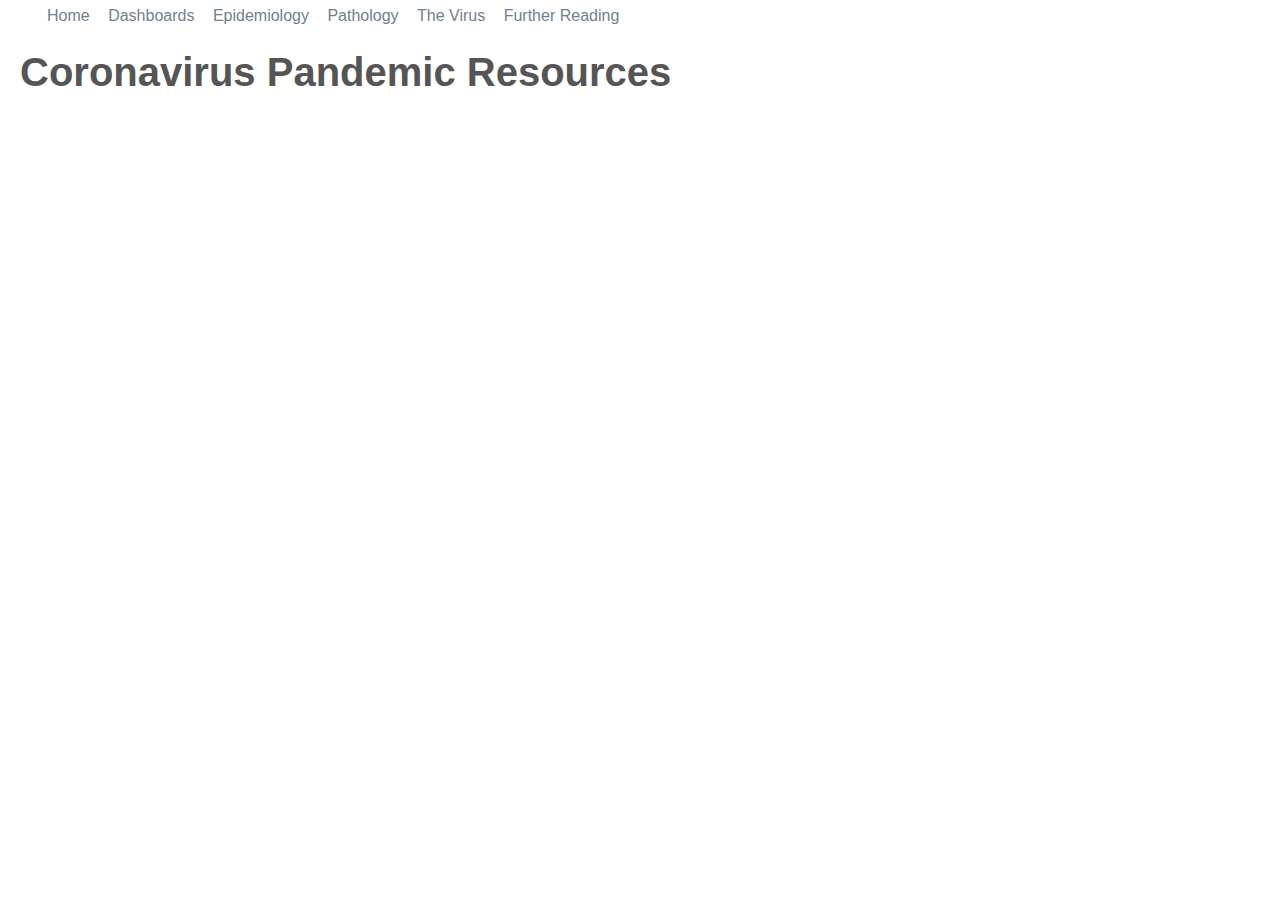
<file: index.html>
<!DOCTYPE html>
<html>

<head>
  <meta charset="UTF-8" />
  <title>Coronavirus disease 2019 caused by SARS-CoV-2</title>
  <link rel="shortcut icon" href="CovidRef.ico" type="image/vnd.microsoft.icon">
  <link rel="stylesheet" type="text/css" href="https://stackpath.bootstrapcdn.com/bootstrap/4.4.1/css/bootstrap.min.css">
  <link rel="stylesheet" type="text/css" href="css/style.css">
  <script src="https://ajax.googleapis.com/ajax/libs/jquery/3.2.1/jquery.min.js" type="text/javascript" charset="UTF-8"></script>
</head>

<body class="page">
  <div id="nav-placeholder">
  </div>
  <script>
    $(function() {
      $("#nav-placeholder").load("navbar.html");
    });
  </script>


    <h1 class="page-title">Coronavirus Pandemic Resources</h1>

<main class="page">

  </main>
</body>

</html>
</file>
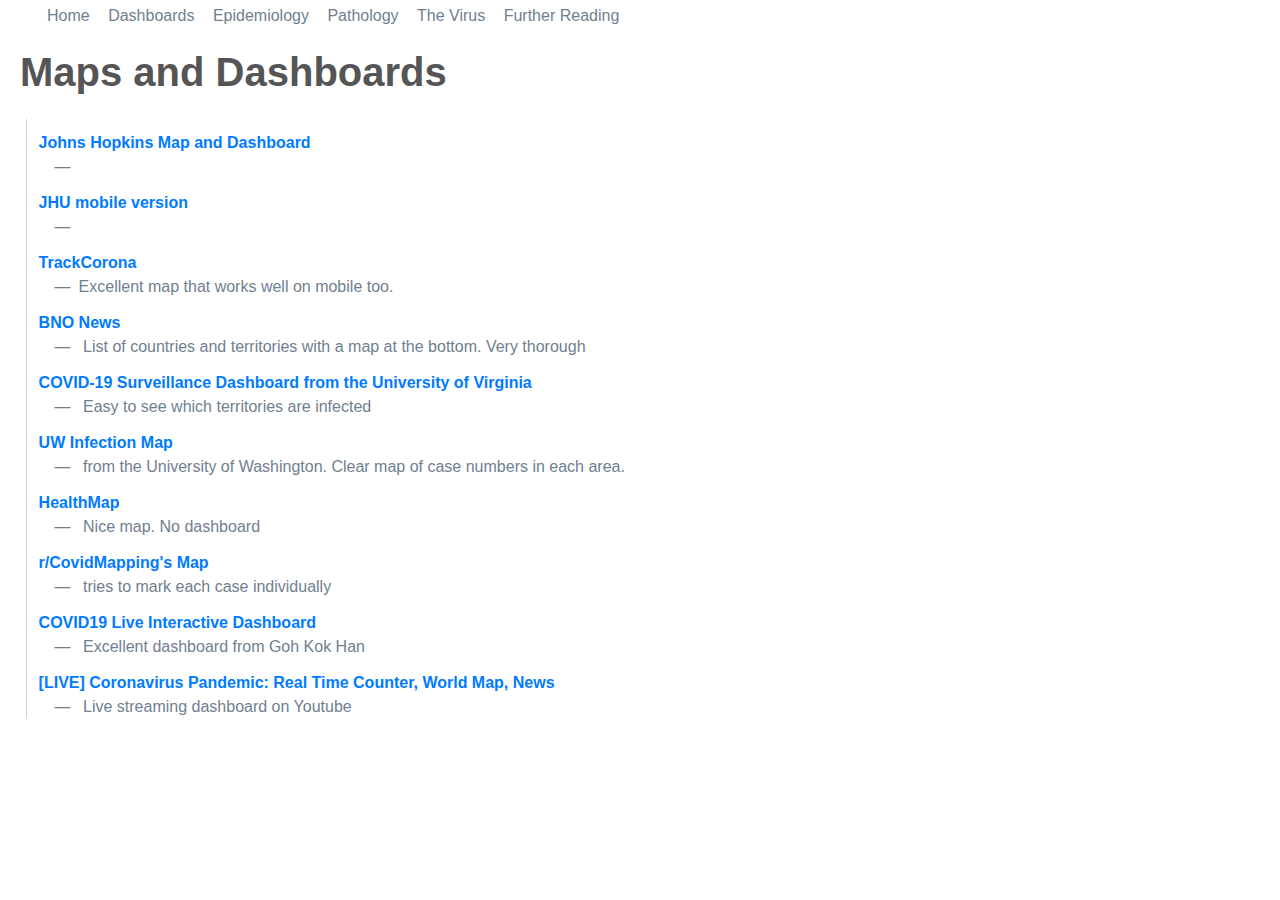
<file: dashboards.html>
<!DOCTYPE html>
<html>
<head>
  <meta charset="UTF-8" />
  <title>Dashboards</title>
  <link rel="shortcut icon" href="CovidRef.ico" type="image/vnd.microsoft.icon">
  <link rel="stylesheet" type="text/css" href="https://stackpath.bootstrapcdn.com/bootstrap/4.4.1/css/bootstrap.min.css">
  <link rel="stylesheet" type="text/css" href="css/style.css">
  <script src="https://ajax.googleapis.com/ajax/libs/jquery/3.2.1/jquery.min.js" type="text/javascript"></script>
</head>
<body class="page">
  <div id="nav-placeholder">
  </div>
  <script>
    $(function() {
      $("#nav-placeholder").load("navbar.html");
    });
  </script>



<h1 class="page-title" id="maps-and-dashboards">Maps and Dashboards</h1>
<main class="page">
<dl class="dashb">
  <dt class="dashb">
    <a class="dashb" href="https://gisanddata.maps.arcgis.com/apps/opsdashboard/index.html#/bda7594740fd40299423467b48e9ecf6">Johns Hopkins Map and Dashboard</a>
  </dt>
  <dd class="dashb"></dd>
  <dt class="dashb">
    <a class="dashb" href="http://www.arcgis.com/apps/opsdashboard/index.html#/85320e2ea5424dfaaa75ae62e5c06e61">JHU mobile version</a>
  </dt>
  <dd class="dashb"></dd>
<dt class="dashb">
  <a class="dashb" href="https://www.trackcorona.live/map">TrackCorona</a>
</dt>
<dd class="dashb">Excellent map that works well on mobile too.</dd>
<dt class="dashb">
  <a class="dashb" href="https://bnonews.com/index.php/2020/02/the-latest-coronavirus-cases/">BNO News</a></dt>
<dd class="dashb"> List of countries and territories with a map at the bottom. Very thorough</dd>
<dt class="dashb">
  <a class="dashb" href="http://nssac.bii.virginia.edu/covid-19/dashboard/">COVID-19 Surveillance Dashboard from the University of Virginia</a></dt>
<dd class="dashb"> Easy to see which territories are infected</dd>
<dt class="dashb">
  <a class="dashb" href="https://hgis.uw.edu/virus/">UW Infection Map</a></dt>
<dd class="dashb"> from the University of Washington. Clear map of case numbers in each area.</dd>
<dt class="dashb">
  <a class="dashb" href="https://www.healthmap.org/covid-19/">HealthMap</a></dt>
<dd class="dashb"> Nice map. No dashboard</dd>
<dt class="dashb">
  <a class="dashb" href="https://www.google.com/maps/d/u/0/viewer?mid=1yCPR-ukAgE55sROnmBUFmtLN6riVLTu3&amp;ll=28.183832140447432%2C-11.671528732349543&amp;z=2">r/CovidMapping's Map</a></dt>
<dd class="dashb"> tries to mark each case individually</dd>
<dt class="dashb">
  <a class="dashb" href="https://datastudio.google.com/embed/reporting/f56febd8-5c42-4191-bcea-87a3396f4508/page/k1XIB">COVID19 Live Interactive Dashboard</a>
</dt>
<dd class="dashb">
   Excellent dashboard from Goh Kok Han
</dd>
<dt class="dashb">
  <a class="dashb" href="https://www.youtube.com/watch?v=qgylp3Td1Bw">[LIVE] Coronavirus Pandemic: Real Time Counter, World Map, News</a>
</dt>
<dd class="dashb">
   Live streaming dashboard on Youtube
</dd>
</dl>
</main>

</body>
</html>
</file>
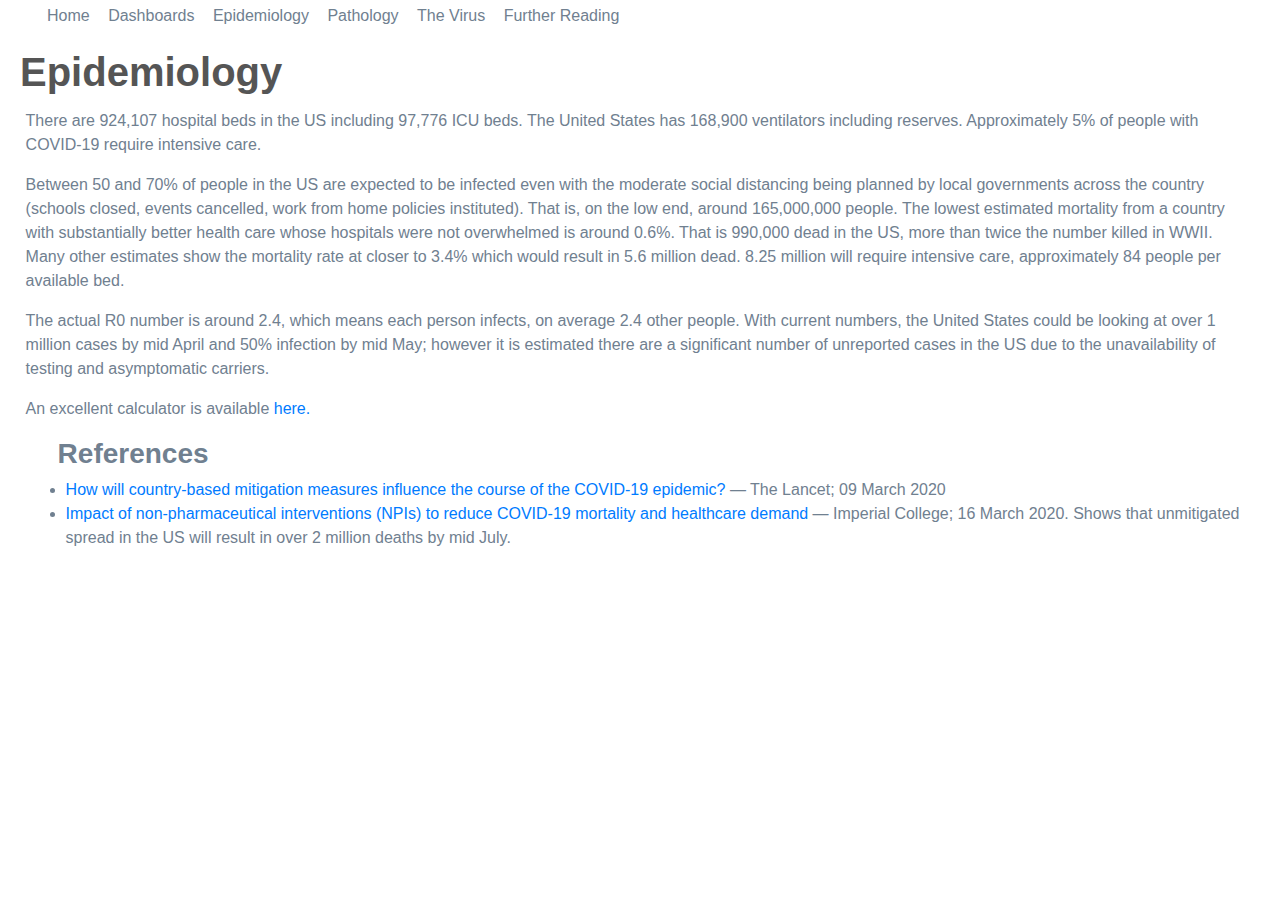
<file: epidemiology.html>
<!DOCTYPE html>
<html>

<head>
  <meta charset="UTF-8" />
  <title>Epidemiology of Covid-19</title>
  <link rel="shortcut icon" href="CovidRef.ico" type="image/x-icon">
  <link rel="stylesheet" type="text/css" href="https://stackpath.bootstrapcdn.com/bootstrap/4.4.1/css/bootstrap.min.css">
  <link rel="stylesheet" type="text/css" href="css/style.css">
  <script src="https://ajax.googleapis.com/ajax/libs/jquery/3.2.1/jquery.min.js" type="text/javascript"></script>
</head>

<body class="page">
  <div id="nav-placeholder">
  </div>
  <script>
    $(function() {
      $("#nav-placeholder").load("navbar.html");
    });
  </script>

<h1 class="page-title"> Epidemiology</h1>
<main class="page">
  <p>
    There are 924,107 hospital beds in the US including 97,776 ICU beds.
    The United States has 168,900 ventilators including reserves. Approximately 5% of people with COVID-19 require intensive care.
  </p>

<p>
    Between 50 and 70% of people in the US are expected to be infected even with the moderate social distancing being planned by local governments across the country (schools closed, events cancelled, work from home policies instituted). That is, on the low end, around 165,000,000 people. The lowest estimated mortality from a country with substantially better health care whose hospitals were not overwhelmed is around 0.6%. That is 990,000 dead in the US, more than twice the number killed in WWII. Many other estimates show the mortality rate at closer to 3.4%  which would result in 5.6 million dead. 8.25 million will require intensive care, approximately 84 people per available bed.
</p>

<p>
    The actual R0 number is around 2.4, which means each person infects, on average 2.4 other people. With current numbers, the United States could be looking at over 1 million cases by mid April and 50% infection by mid May; however it is estimated there are a significant number of unreported cases in the US due to the unavailability of testing and asymptomatic carriers.
</p>

<p>
  An excellent calculator is available <a href="http://gabgoh.github.io/COVID/index.html">here.</a>
</p>

<h3>References</h3>
<ul>
  <li>
    <a href="https://www.thelancet.com/journals/lancet/article/PIIS0140-6736(20)30567-5/fulltext">How will country-based mitigation measures influence the course of the COVID-19 epidemic?</a> &mdash; The Lancet; 09 March 2020
  </li>
  <li>
    <a href="https://www.imperial.ac.uk/media/imperial-college/medicine/sph/ide/gida-fellowships/Imperial-College-COVID19-NPI-modelling-16-03-2020.pdf">Impact of non-pharmaceutical interventions (NPIs) to reduce COVID-19 mortality and healthcare demand</a> &mdash; Imperial College; 16 March 2020. Shows that unmitigated spread in the US will result in over 2 million deaths by mid July.
  </li>
</ul>

</main>

</body>
</html>
</file>
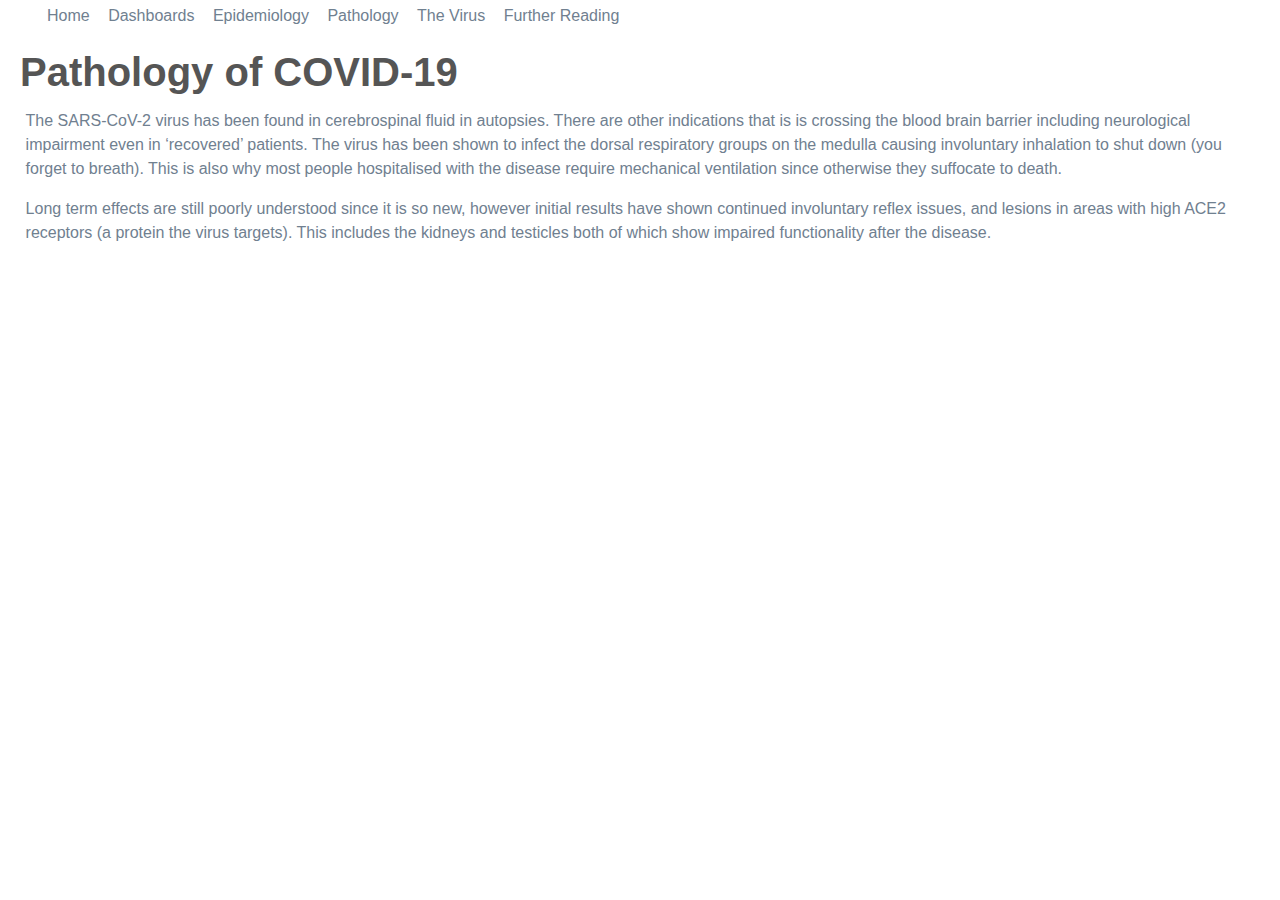
<file: pathology.html>
<!DOCTYPE html>
<html>
<head>
  <meta charset="UTF-8" />
  <title>Pathology of COVID-19</title>
  <link rel="shortcut icon" href="CovidRef.ico" type="image/vnd.microsoft.icon">
  <link rel="stylesheet" type="text/css" href="https://stackpath.bootstrapcdn.com/bootstrap/4.4.1/css/bootstrap.min.css">
  <link rel="stylesheet" type="text/css" href="css/style.css">
  <script src="https://ajax.googleapis.com/ajax/libs/jquery/3.2.1/jquery.min.js" type="text/javascript"></script>
</head>
<body class="page">
  <div id="nav-placeholder">
  </div>
  <script>
    $(function() {
      $("#nav-placeholder").load("navbar.html");
    });
  </script>

<h1 class="page-title">Pathology of COVID-19</h1>

<main class="page">


  <p>
      The SARS-CoV-2 virus has been found in cerebrospinal fluid in autopsies. There are other indications that is is crossing the blood brain barrier including neurological impairment even in ‘recovered’ patients. The virus has been shown to infect the dorsal respiratory groups on the medulla causing involuntary inhalation to shut down (you forget to breath). This is also why most people hospitalised with the disease require mechanical ventilation since otherwise they suffocate to death.
  </p>

  <p>
      Long term effects are still poorly understood since it is so new, however initial results have shown continued involuntary reflex issues, and lesions in areas with high ACE2 receptors (a protein the virus targets). This includes the kidneys and testicles both of which show impaired functionality after the disease.
  </p>
</main>
</body>
</html>
</file>
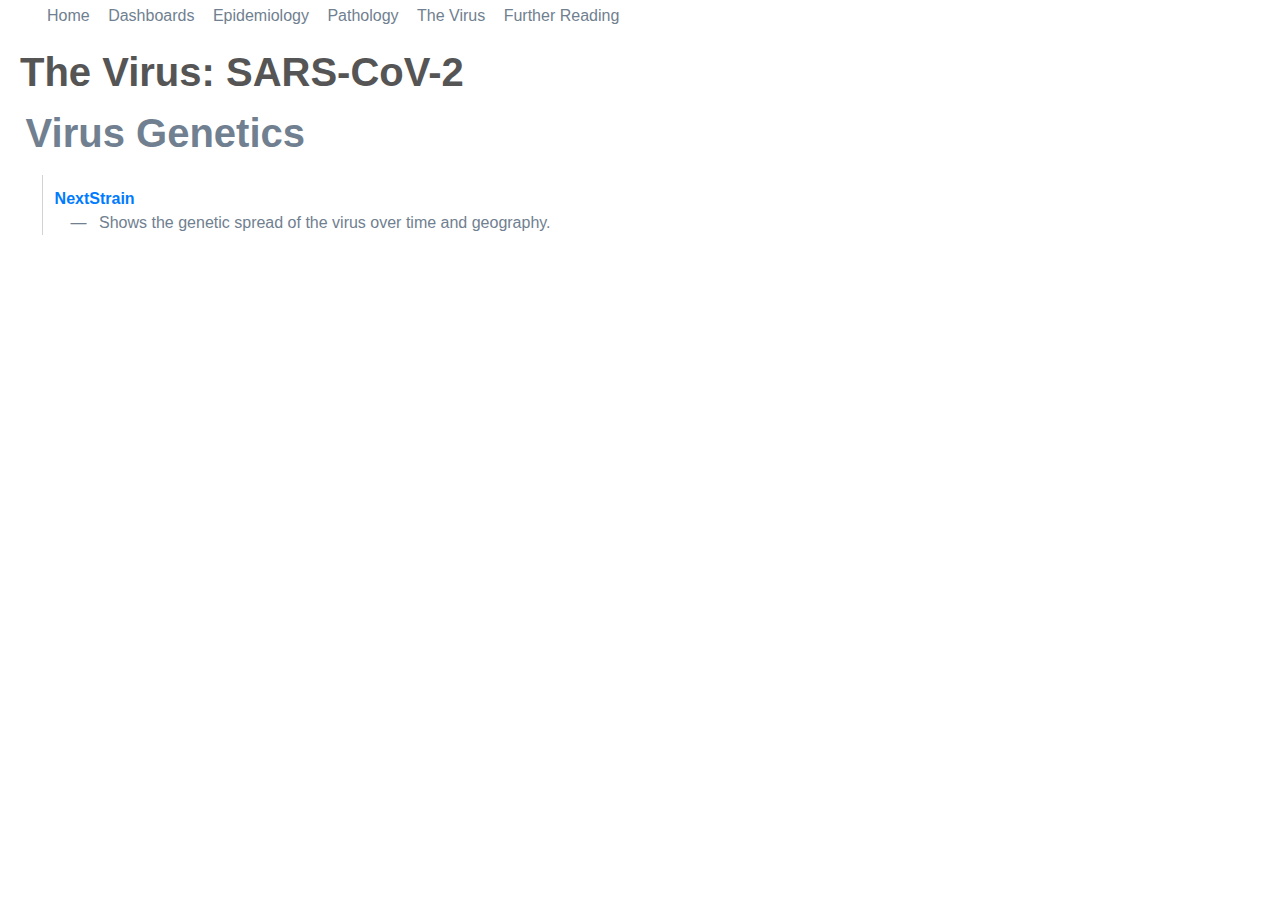
<file: SARS-CoV-2.html>
<!DOCTYPE html>
<html>
<head>
  <meta charset="UTF-8" />
  <title>The Virus: SARS-CoV-2</title>
  <link rel="shortcut icon" href="CovidRef.ico" type="image/vnd.microsoft.icon">
  <link rel="stylesheet" type="text/css" href="https://stackpath.bootstrapcdn.com/bootstrap/4.4.1/css/bootstrap.min.css">
  <link rel="stylesheet" type="text/css" href="css/style.css">
  <script src="https://ajax.googleapis.com/ajax/libs/jquery/3.2.1/jquery.min.js" type="text/javascript"></script>
</head>
<body class="page">
  <div id="nav-placeholder">
  </div>
  <script>
    $(function() {
      $("#nav-placeholder").load("navbar.html");
    });
  </script>

<div class=page-title">
<h1 class="page-title">The Virus: SARS-CoV-2</h1>
</div>
<main class="page">
  <h1 class="level1" id="virus-genetics">Virus Genetics</h1>
  <dl class="level1">
    <dt class="level1">
      <a class="level1" href="https://nextstrain.org/ncov?fbclid=IwAR18_LwxiW_gDla6SmWUuOyXIFDiQEMisc5phb5xAt1kT0iTz2BvjcRBWTE">NextStrain</a></dt>
    <dd class="level1"> Shows the genetic spread of the virus over time and geography.</dd>
  </dl>
</main>
</body>
</html>
</file>
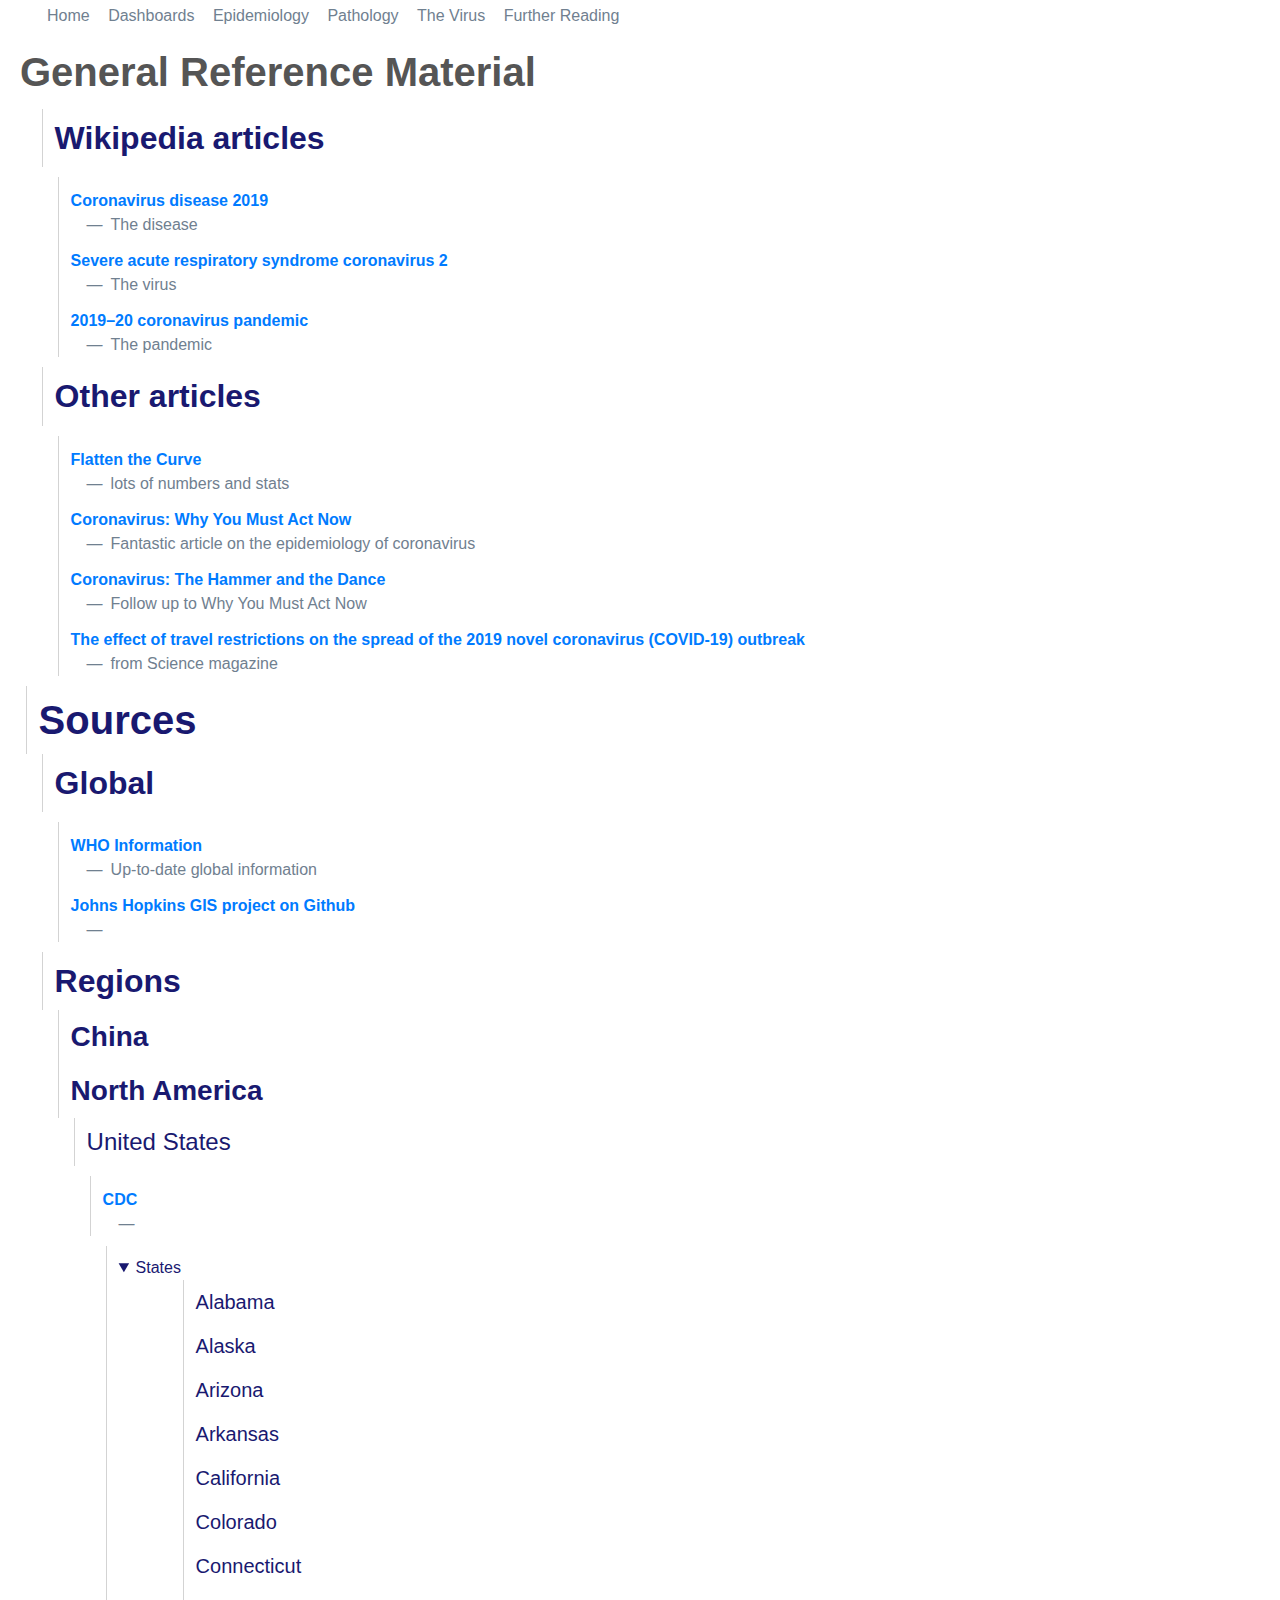
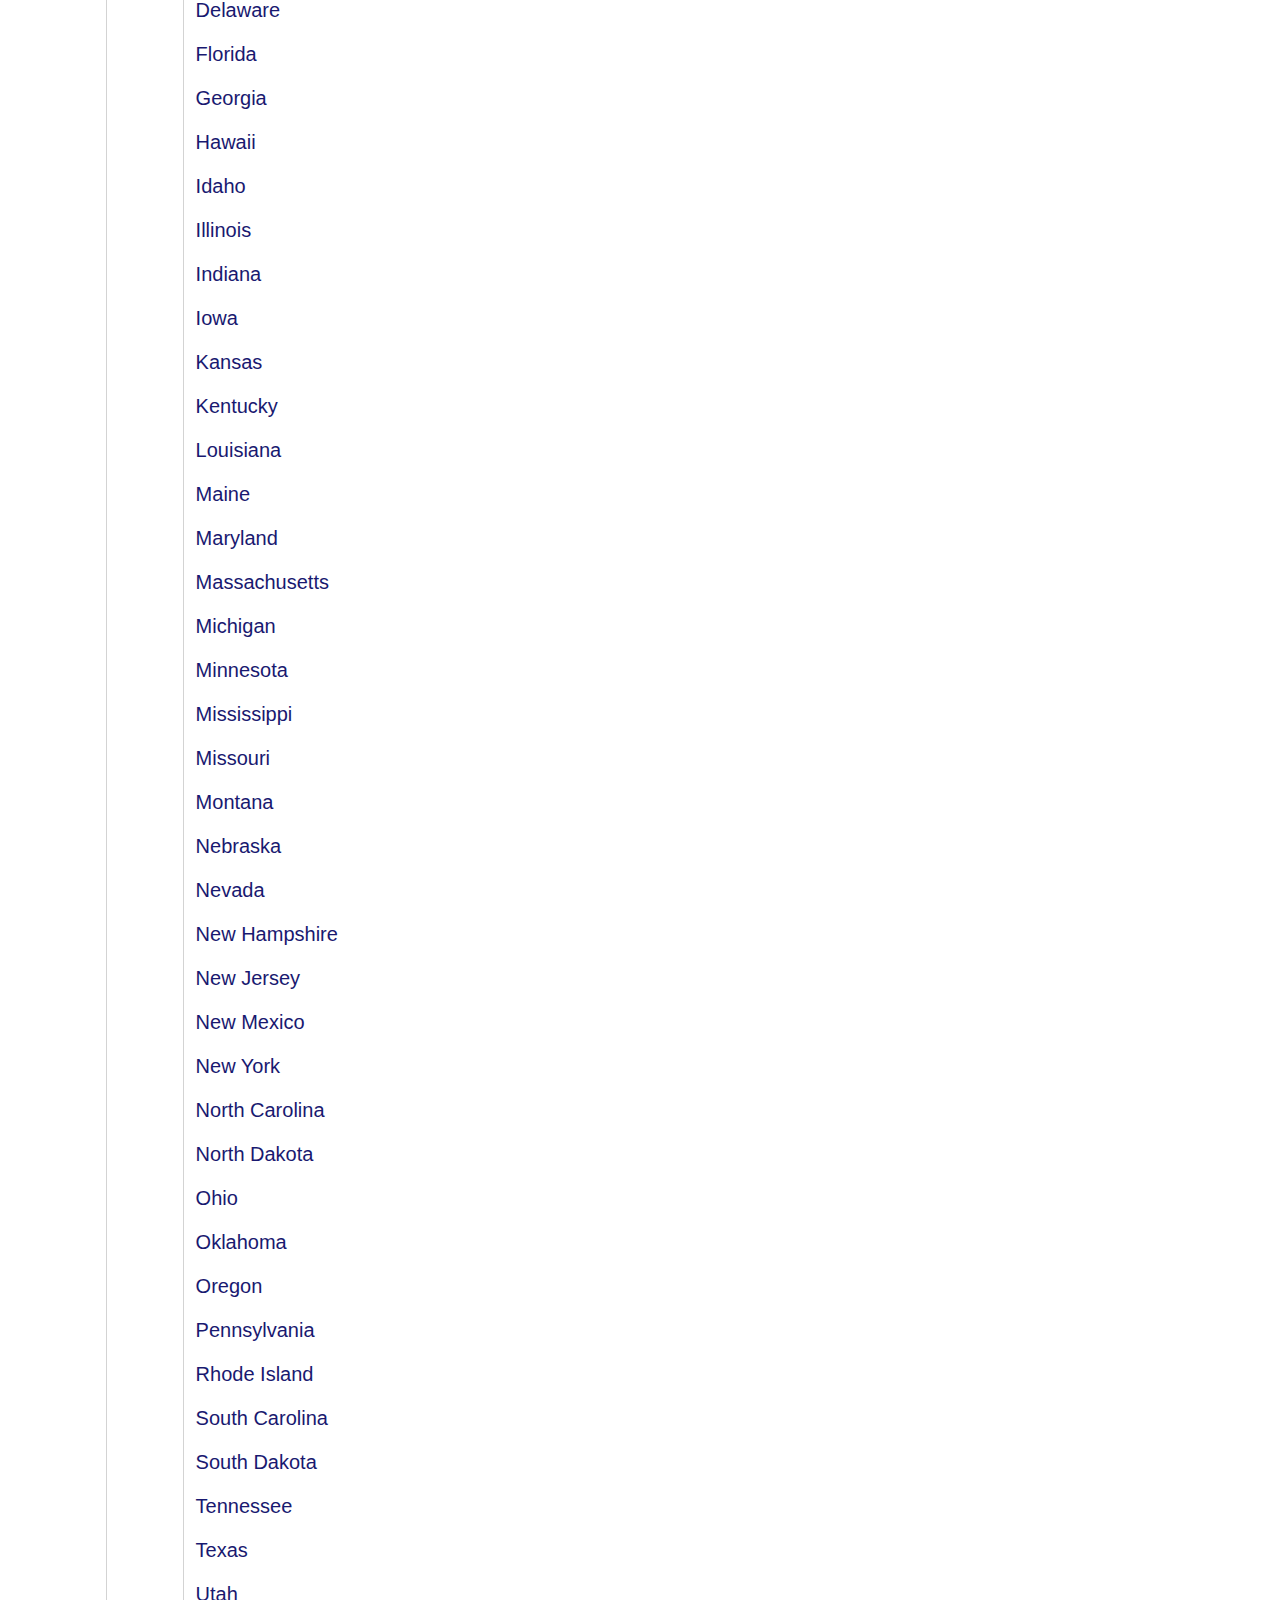
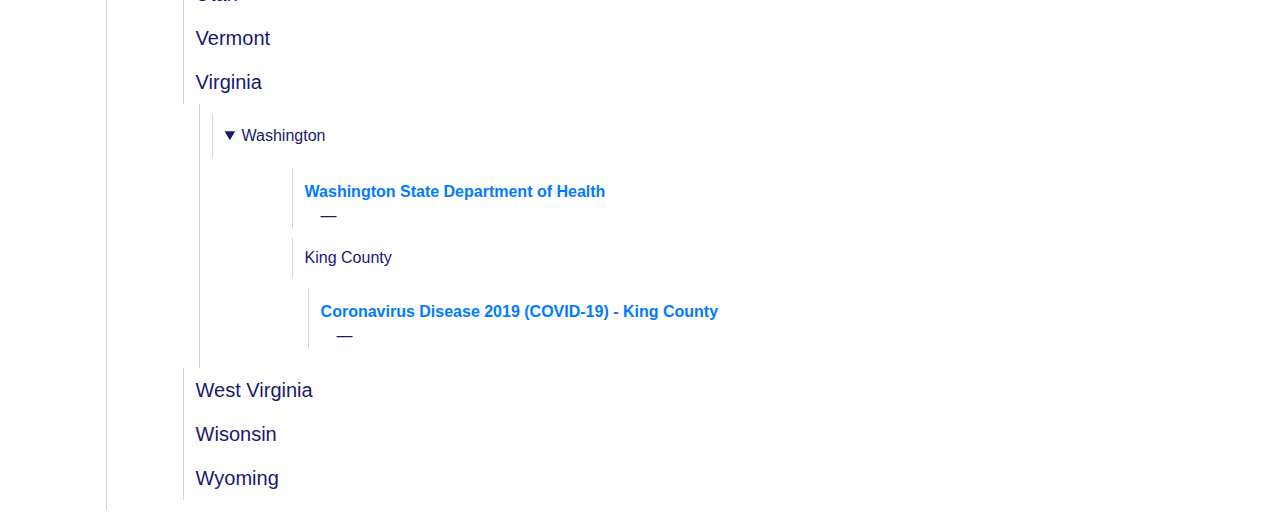
<file: sources.html>
<!DOCTYPE html>
<html>

<head>
  <meta charset="UTF-8" />
  <title>Further Reading</title>
  <link rel="shortcut icon" href="CovidRef.ico" type="image/vnd.microsoft.icon">
  <link rel="stylesheet" type="text/css" href="https://stackpath.bootstrapcdn.com/bootstrap/4.4.1/css/bootstrap.min.css">
  <link rel="stylesheet" type="text/css" href="css/style.css">
  <script src="https://ajax.googleapis.com/ajax/libs/jquery/3.2.1/jquery.min.js" type="text/javascript"></script>
</head>

<body class="page">
  <div id="nav-placeholder">
  </div>
  <script>
    $(function() {
      $("#nav-placeholder").load("navbar.html");
    });
  </script>

  <h1 class="page-title" id="general-reference-material">General Reference Material</h1>
    <main class="page">
  <h2 class="level2 sources" id="wikipedia-articles">Wikipedia articles</h2>
  <dl class="level2">
    <dt class="level2">
      <a class="level2" href="https://en.wikipedia.org/wiki/Coronavirus_disease_2019">Coronavirus disease 2019</a>
    </dt>
    <dd class="level2">The disease</dd>
    <dt class="level2">
      <a class="level2" href="https://en.wikipedia.org/wiki/Severe_acute_respiratory_syndrome_coronavirus_2">Severe acute respiratory syndrome coronavirus 2</a>
    </dt>
    <dd class="level2">The virus</dd>
    <dt class="level2">
      <a class="level2" href="https://en.wikipedia.org/wiki/2019%E2%80%9320_coronavirus_pandemic">2019–20 coronavirus pandemic</a>
    </dt>
    <dd class="level2">The pandemic</dd>
  </dl>
  <h2 class="level2 sources" id="other-articles">Other articles</h2>
  <dl class="level2">
    <dt class="level2">
      <a href="https://www.flattenthecurve.com/">Flatten the Curve</a>
    </dt>
    <dd class="level2">lots of numbers and stats</dd>
    <dt class="level2">
      <a href="https://medium.com/@tomaspueyo/coronavirus-act-today-or-people-will-die-f4d3d9cd99ca">Coronavirus: Why You Must Act Now</a>
    </dt>
    <dd class="level2">Fantastic article on the epidemiology of coronavirus</dd>
    <dt class="level2">
      <a href="https://medium.com/@tomaspueyo/coronavirus-the-hammer-and-the-dance-be9337092b56">Coronavirus: The Hammer and the Dance</a>
    </dt>
    <dd class="level2">Follow up to Why You Must Act Now</dd>
    <dt class="level2">
      <a href="https://science.sciencemag.org/content/early/2020/03/05/science.aba9757">The effect of travel restrictions on the spread of the 2019 novel coronavirus (COVID-19) outbreak</a>
    </dt>
    <dd class="level2">from Science magazine</dd>
  </dl>


  <h1 class="level1 sources" id="sources">Sources</h1>
  <h2 class="level2 sources" id="global">Global</h2>
  <dl class="level2">
    <dt class="level2">
      <a class="level2" href="https://www.who.int/emergencies/diseases/novel-coronavirus-2019">WHO Information</a></dt>
    <dd class="level2">Up-to-date global information
    </dd>
    <dt class="level2">
      <a class="level2" href="https://github.com/CSSEGISandData/COVID-19">Johns Hopkins GIS project on Github</a></dt>
    <dd class="level2"></dd>
  </dl>
  <h2 class="level2 sources" id="regional">Regions</h2>
  <h3 class="level3 sources" id="china">China</h3>
  <h3 class="level3 sources na" id="north-america">North America</h3>
  <h4 class="level4 sources na us" id="united-states">United States</h4>
  <dl class="level4 na us">
    <dt class="level4 na us">
      <a class="level4 na us" href="https://www.cdc.gov/coronavirus/2019-ncov/summary.html">CDC</a>
    </dt>
    <dd class="level4 na us">
    </dd>
  </dl>
  <details open class="level5 sources na us states">
    <summary>
      States
      </summary>
  <h5 class="level5 sources na us us-al" id="alabama">Alabama</h5>
  <h5 class="level5 sources na us us-ak" id="alaska">Alaska</h5>
  <h5 class="level5 sources na us us-az" id="arizona">Arizona</h5>
  <h5 class="level5 sources na us us-ar" id="arkansas">Arkansas</h5>
  <h5 class="level5 sources na us us-ca" id="california">California</h5>
  <h5 class="level5 sources na us us-co" id="colorado">Colorado</h5>
  <h5 class="level5 sources na us us-ct" id="connecticut">Connecticut</h5>
  <h5 class="level5 sources na us us-de" id="delaware">Delaware</h5>
  <h5 class="level5 sources na us us-fl" id="florida">Florida</h5>
  <h5 class="level5 sources na us us-ga" id="georgia">Georgia</h5>
  <h5 class="level5 sources na us us-hi" id="hawaii">Hawaii</h5>
  <h5 class="level5 sources na us us-id" id="idaho">Idaho</h5>
  <h5 class="level5 sources na us us-il" id="illinois">Illinois</h5>
  <h5 class="level5 sources na us us-in" id="indiana">Indiana</h5>
  <h5 class="level5 sources na us us-ia" id="iowa">Iowa</h5>
  <h5 class="level5 sources na us us-ks" id="kansas">Kansas</h5>
  <h5 class="level5 sources na us us-ky" id="kentucky">Kentucky</h5>
  <h5 class="level5 sources na us us-la" id="louisiana">Louisiana</h5>
  <h5 class="level5 sources na us us-me" id="maine">Maine</h5>
  <h5 class="level5 sources na us us-md" id="maryland">Maryland</h5>
  <h5 class="level5 sources na us us-ma" id="massachusetts">Massachusetts</h5>
  <h5 class="level5 sources na us us-mi" id="michigan">Michigan</h5>
  <h5 class="level5 sources na us us-mn" id="minnesota">Minnesota</h5>
  <h5 class="level5 sources na us us-ms" id="mississippi">Mississippi</h5>
  <h5 class="level5 sources na us us-mo" id="missouri">Missouri</h5>
  <h5 class="level5 sources na us us-mt" id="montana">Montana</h5>
  <h5 class="level5 sources na us us-ne" id="nebraska">Nebraska</h5>
  <h5 class="level5 sources na us us-nv" id="nevada">Nevada</h5>
  <h5 class="level5 sources na us us-nh" id="new-hampshire">New Hampshire</h5>
  <h5 class="level5 sources na us us-nj" id="new-jersey">New Jersey</h5>
  <h5 class="level5 sources na us us-nm" id="new-mexico">New Mexico</h5>
  <h5 class="level5 sources na us us-ny" id="new-york">New York</h5>
  <h5 class="level5 sources na us us-nc" id="north-carolina">North Carolina</h5>
  <h5 class="level5 sources na us us-nd" id="north-dakota">North Dakota</h5>
  <h5 class="level5 sources na us us-oh" id="ohio">Ohio</h5>
  <h5 class="level5 sources na us us-ok" id="oklahoma">Oklahoma</h5>
  <h5 class="level5 sources na us us-or" id="oregon">Oregon</h5>
  <h5 class="level5 sources na us us-pa" id="pennsylvania">Pennsylvania</h5>
  <h5 class="level5 sources na us us-ri" id="rhode-island">Rhode Island</h5>
  <h5 class="level5 sources na us us-sc" id="south-carolina">South Carolina</h5>
  <h5 class="level5 sources na us us-sd" id="south-dakota">South Dakota</h5>
  <h5 class="level5 sources na us us-tn" id="tennessee">Tennessee</h5>
  <h5 class="level5 sources na us us-tx" id="texas">Texas</h5>
  <h5 class="level5 sources na us us-ut" id="utah">Utah</h5>
  <h5 class="level5 sources na us us-vt" id="vermont">Vermont</h5>
  <h5 class="level5 sources na us us-va" id="virginia">Virginia</h5>
  <details open class="level5 sources na us us-wa">
    <summary class="sources na us us-wa">
      Washington
      </summary>
    <dl class="level5 na us us-wa">
      <dt class="level5 na us us-wa">
        <a class="level5 na us us-wa" href="https://www.doh.wa.gov/Emergencies/Coronavirus">Washington State Department of Health</a></dt>
      <dd class="level5 na us us-wa">
      </dd>
    </dl>
    <h6 class="level6 sources na us us-wa us-wa-ki" id="king-county">King County</h6>
    <dl class="level6 na us us-wa us-wa-ki">
      <dt class="level6 na us us-wa us-wa-ki">
        <a class="level6 na us us-wa us-wa-ki" href="https://www.kingcounty.gov/depts/health/communicable-diseases/disease-control/novel-coronavirus.aspx">Coronavirus Disease 2019 (COVID-19) - King County</a></dt>
      <dd class="level6 na us us-wa us-wa-ki">
      </dd>
    </dl>
    </details>
  <h5 class="level5 sources na us us-wv" id="west-virginia">West Virginia</h5>
  <h5 class="level5 sources na us us-wi" id="wisconsin">Wisonsin</h5>
  <h5 class="level5 sources na us us-wy" id="wyoming">Wyoming</h5>
  </details>
  </main>
</body>

</html>
</file>
<file: css/style.css>
@import url('https://cdnjs.cloudflare.com/ajax/libs/font-awesome/4.7.0/css/font-awesome.min.css');



body.navbar {
  margin: 0;
  font-family: 'Helvetica', sans-serif;
  height: auto;
}

.nav-bar {
  width: 100%;
}

.nav-bar-item {
  display: inline;
  white-space: nowrap;
}

.nav-bar-link {
  display: inline-block;
  background: white;
  padding: 2px 5px;
  margin: 2px;
}

.nav-bar-item a:hover {
  display: inline-block;
  background: slategrey;
  padding: 2px 5px;
  margin: 2px;
  border-radius: 4px;
  color: #fff;
  text-decoration: underline;
}

.nav-bar-item a {
  color: slategrey;
  text-decoration: none;
}


main.page {
  margin: 1% 2%;
  font-family: 'Helvetica', sans-serif;
  color: slategrey;
}

h1, h2, h3 {
  font-weight: 700;
}

h4 {
  font-weight: 300;
}
h5 {
  font-weight: 200;
}
h6 {
  font-weight: 100;
}

h1.page-title {
  color: #555;
  margin: 0.25em 0.5em;
}



.sources {
  color: midnightblue;
  border-left: 1px solid lightgray;
  padding-left: 12px;
  padding-block: 10px;
  margin-block: 0;
}

h2, dd.level1, dt.level1 {
  margin-left: 1rem;
}

h3, dd.level2, dt.level2, details.level2 {
  margin-left: 2rem;
}
h4, dd.level3, dt.level3, details.level3 {
  margin-left: 3rem;
}
h5, dd.level4, dt.level4, details.level4 {
  margin-left: 4rem;
}
h6, dd.level5, dt.level5, details.level5 {
  margin-left: 5rem;
}
dd.level6, dt.level6, details.level6 {
  margin-left: 6rem;
}

dd::before {
  content: '\2014';
  padding-right: 0.5rem;
  padding-left: 1rem;
}

dt,dd {
  border-left: 1px solid lightgray;
  padding-left: 12px;
  margin-block: 0;
}
dt {
  padding-top: 12px;
}

dl {
  margin-block: 0;
  padding-block: 10px;
}
</file>
